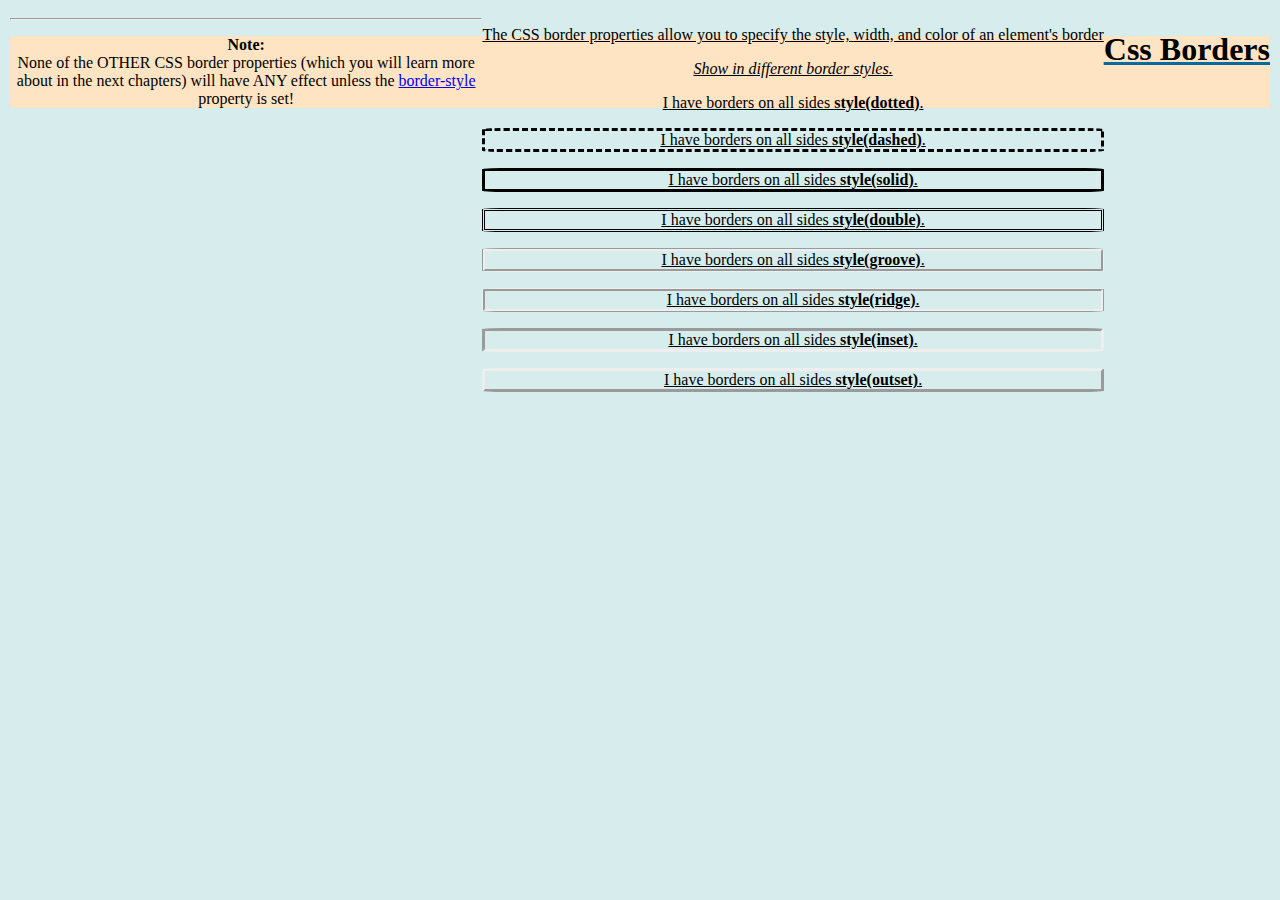
<file: index.html>
<!DOCTYPE html>
<html lang="en">
<head>
    <meta charset="UTF-8">
    <meta http-equiv="X-UA-Compatible" content="IE=edge">
    <meta name="viewport" content="width=device-width, initial-scale=1.0">
    <title>Css Borders</title>
    <link rel="stylesheet" href="styles2.css">
    <link rel="shortcut icon" href="C:\Users\HP\Downloads\Favicon.ico" type="image/x-icon">
</head>
<body>
<div class="left-heading">
    <h1>Css Borders</h1>
</div>
<div class="right-heading">
    <p>The CSS border properties allow you to specify the style, width, and color of an element's border</p>
    <p><i>Show in different border styles.</i></p>
    <p class="borderStyle">I have borders on all sides <strong> style(dotted)</strong>.</p>
    <p class="dashed">I have borders on all sides <strong> style(dashed)</strong>.</p>
    <p class="solid">I have borders on all sides <strong> style(solid)</strong>.</p>
    <p class="double">I have borders on all sides <strong> style(double)</strong>.</p>
    <p class="groove">I have borders on all sides <strong> style(groove)</strong>.</p>
    <p class="ridge">I have borders on all sides <strong> style(ridge)</strong>.</p>
    <p class="inset">I have borders on all sides <strong> style(inset)</strong>.</p>
    <p class="outset">I have borders on all sides <strong> style(outset)</strong>.</p>
</div>
<hr>
<p class="bottom"><strong>Note:<br></strong>None of the OTHER CSS border properties (which you will learn more about in the next chapters) will have ANY effect unless the <a href="https://developer.mozilla.org/en-US/docs/Web/CSS/border-style">border-style</a> property is set!</p>


</body>
</html>
</file>
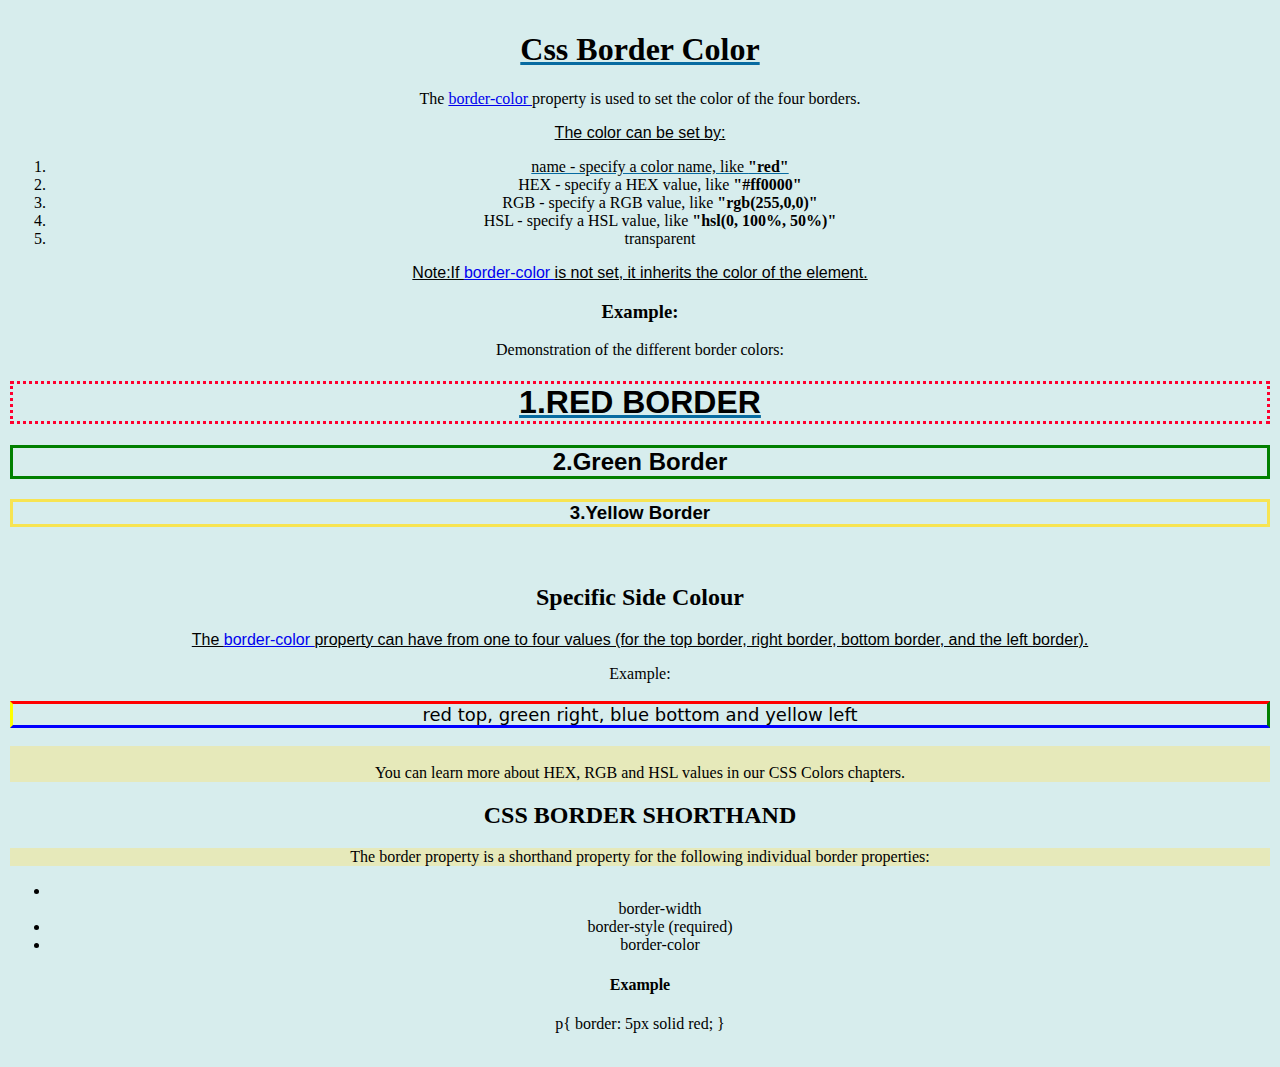
<file: CSS-BORDER-COLOR.html>
<!DOCTYPE html>
<html lang="en">
<head>
    <meta charset="UTF-8">
    <meta http-equiv="X-UA-Compatible" content="IE=edge">
    <meta name="viewport" content="width=device-width, initial-scale=1.0">
    <title>Border Color</title>
    <link rel="stylesheet" href="styles2.css">
    <link rel="shortcut icon" href="C:\Users\HP\Downloads\Favicon.ico" type="image/x-icon">
</head>
<body>
  <h1>Css Border Color</h1>
  <p>The <a href="https://developer.mozilla.org/en-US/docs/Web/CSS/border-color" >border-color </a>property is used to set the color of the four borders.</p>
  <p class="Pcolor">The color can be set by:</p>
  <ol>
    <li class="list1">name - specify a color name, like <strong>"red"</strong></li>
    <li class="list2">HEX - specify a HEX value, like <strong>"#ff0000"</strong></li>
    <li class="list3">RGB - specify a RGB value, like <strong>"rgb(255,0,0)"</strong></li>
    <li class="list4">HSL - specify a HSL value, like <strong>"hsl(0, 100%, 50%)"</strong></li>
    <li class="list5">transparent</li>
</ol>
<p class="Pcolor">Note:If <a href="https://developer.mozilla.org/en-US/docs/Web/CSS/border-color" >border-color </a> is not set, it inherits the color of the element.</p>
<p><h3>Example:</h3>Demonstration of the different border colors:</p>
<h1 id="c1">1.RED BORDER</h1>
<h2 id="c2">2.Green Border</h2>
<h3 id="c3">3.Yellow Border</h3>
<br>
<h2>Specific Side Colour</h2>
<p class="Pcolor">The <a href="https://developer.mozilla.org/en-US/docs/Web/CSS/border-color" >border-color </a>  property can have from one to four values (for the top border, right border, bottom border, and the left border). </p>
<p>Example:</p>
<p id="c4"> red top, green right, blue bottom and yellow left </p>
<p class="width"><br>You can learn more about HEX, RGB and HSL values in our CSS Colors chapters.</p>
<h2>CSS BORDER SHORTHAND </h2>
<p class="width">The border property is a shorthand property for the following individual border properties:
 <ul>
  <li></li>  border-width</li>
   <li>border-style (required)</li>
   <li> border-color</li>
</ul>
    <h4>Example</h4>
    <p>
        p{
      border: 5px solid red;
    }
</p>
</body>
</html>
</file>
<file: styles2.css>
/*DEFAULT CSS REMOVE CSS BORDER */
body{
    margin-top: 0px;
    margin-left: 0px;
    margin-right: 0px;
    background-color: rgba(185, 223, 223, 0.57);
}
.width{
    background-color: rgba(241, 230, 147, 0.57);
}
.img1{
  border-style: solid;
  border-width: 5px 20px;
}
.img2{
  border-style: solid;
  border-width: 20px 5px;
}
.three {
    border-style: solid;
    border-width: 25px 10px 4px 35px;
  }
  /*CSS BORDER COLOUR*/
.Pcolor{
    
    text-decoration: underline;
    text-decoration-color: rgb(4, 4, 4);
    font-family:'Gill Sans', 'Gill Sans MT', Calibri, 'Trebuchet MS', sans-serif
}
.list1,h1{
    font-style: initial;
    text-decoration: rgb(7, 107, 161);
    text-decoration-line: underline;
}
#c1{
    font-family: Impact, Haettenschweiler, 'Arial Narrow Bold', sans-serif;
    border-style: dotted;
    border-color: rgb(255, 0, 47);
}
#c2{
    font-family: 'Gill Sans', 'Gill Sans MT', Calibri, 'Trebuchet MS', sans-serif;
    border-style: solid;
    border-color: green;
}
#c3{
    font-family: 'Trebuchet MS', 'Lucida Sans Unicode', 'Lucida Grande', 'Lucida Sans', Arial, sans-serif;
    border-style: solid;
    border-color: rgb(247, 228, 82);
}
#c4{
    font-size: large;
    font-family: system-ui, -apple-system, BlinkMacSystemFont, 'Segoe UI', Roboto, Oxygen, Ubuntu, Cantarell, 'Open Sans', 'Helvetica Neue', sans-serif;
    border-style: solid;
    border-color: red green blue yellow;
}
/*CSS BORDER*/
.left-heading{
    margin: 0px;
    text-decoration-line: underline;
    text-decoration-color: rgb(152, 91, 31);
    border-style:hidden;
    border-width: medium;
  }
.right-heading{
    padding-top:0px;
}
.dotted{
    border-style: dotted;
    border-radius: 5%;
}
.dashed{
    border-style: dashed;
    border-radius: 5%;
}
.solid{
    border-style: solid;
    border-radius: 5%;
}
.double{
    border-style: double;
    border-radius: 5%;
}
.groove{
    border-style: groove;
    border-radius: 5%;
}
.ridge{
    border-style: ridge;
    border-radius: 5%;
}
.inset{
    border-style: inset;
    border-radius: 5%;
}
.outset{
    border-style: outset;
    border-radius: 5%;
}
.bottom{
    background-color: bisque;
}
.thin{
    border-width:thin ;
    border-style: dotted;
}
.medium{
    border-width:medium ;
    border-style: dotted;
}
.thick{
    border-width:thick ;
    border-style: dotted;
}
/*for border width*/
body{
    border-color: rgb(11, 91, 152);
    padding: 10px;
    text-align: center;
    border-width: 2px;
    
    }
img{
        height: 200px;
        width: 200px;
        padding-left: 0px;
        padding-right: 10px;
        padding-top: 5px;
        font-weight: lighter;
        position: static;
    }
    #paragraph{
        text-align: center;
        text-transform: initial;
        text-shadow: rgb(60, 66, 66);
        text-indent: 2px;
        float:right;
        font-family: 'Trebuchet MS', 'Lucida Sans Unicode', 'Lucida Grande', 'Lucida Sans', Arial, sans-serif;
        text-size-adjust: 2px;
        word-wrap: none;
        clear:both;
    }
div{
    position: relative;
    text-decoration: underline;
    float: right;
}
</file>
